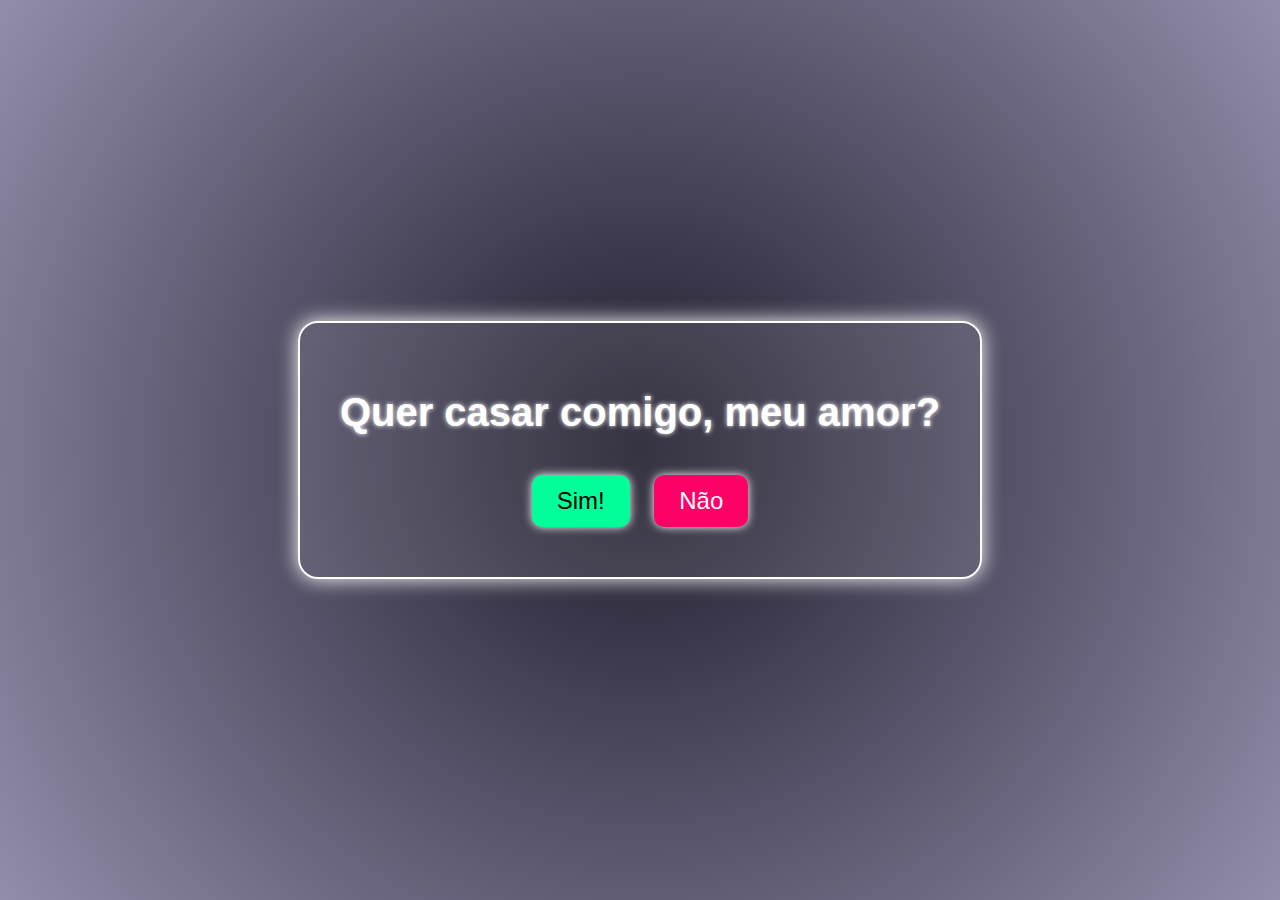
<file: index.html>
<!DOCTYPE html>
<html lang="pt-BR">
<head>
  <meta charset="UTF-8" />
  <meta name="viewport" content="width=device-width, initial-scale=1.0" />
  <title>Quer casar comigo?</title>
  <link rel="stylesheet" href="style.css" />
</head>
<body>
  <div class="container">
    <h1 class="titulo">Quer casar comigo, meu amor?</h1>
    <div class="botoes">
      <button id="sim" onclick="window.location.href='mensagem.html'">Sim!</button>
      <button id="nao">Não</button>
    </div>
    <div id="mensagem-alerta" class="alerta"></div>
  </div>

  <script>
    const btnNao = document.getElementById("nao");
    const alerta = document.getElementById("mensagem-alerta");
    let tentativas = 0;

    function moverBotao() {
      tentativas++;
      if (tentativas > 12) {
        alerta.textContent = "O NÃO NÃO É UMA POSSIBILIDADE PARA VOCÊ";
        alerta.style.display = "block";
      }

      const larguraJanela = window.innerWidth - btnNao.offsetWidth;
      const alturaJanela = window.innerHeight - btnNao.offsetHeight;

      const novaEsquerda = Math.random() * larguraJanela;
      const novoTopo = Math.random() * alturaJanela;

      btnNao.style.position = "absolute";
      btnNao.style.left = novaEsquerda + "px";
      btnNao.style.top = novoTopo + "px";
    }

    btnNao.addEventListener("mouseover", moverBotao);
    btnNao.addEventListener("click", moverBotao);
  </script>
</body>
</html>
</file>
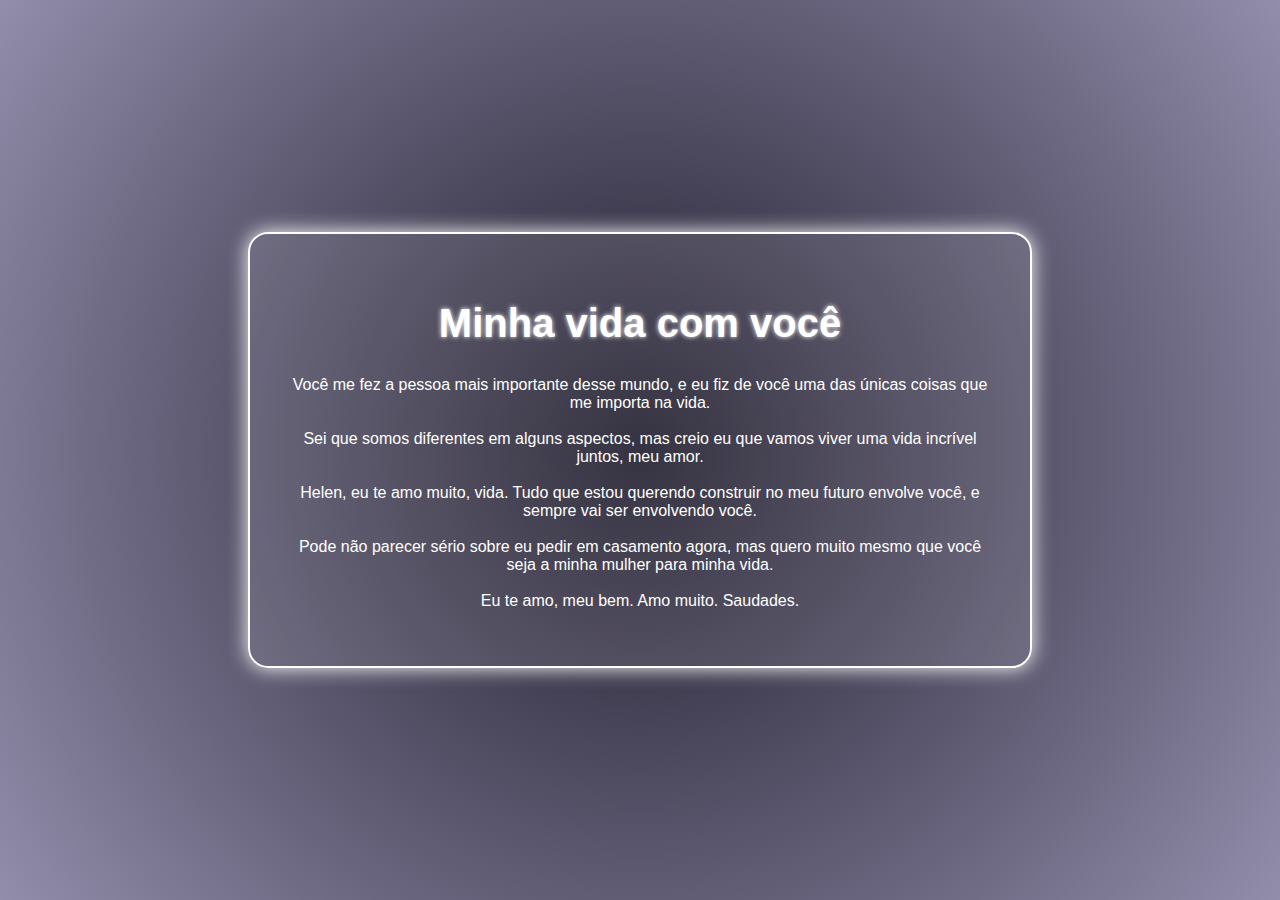
<file: mensagem.html>
<!DOCTYPE html>
<html lang="pt-BR">
<head>
  <meta charset="UTF-8" />
  <meta name="viewport" content="width=device-width, initial-scale=1.0" />
  <title>Minha resposta</title>
  <link rel="stylesheet" href="style.css" />
</head>
<body>
  <div class="container">
    <h1 class="titulo">Minha vida com você</h1>
    <p>
      Você me fez a pessoa mais importante desse mundo, e eu fiz de você uma das únicas coisas que me importa na vida. <br><br>
      Sei que somos diferentes em alguns aspectos, mas creio eu que vamos viver uma vida incrível juntos, meu amor.<br><br>
      Helen, eu te amo muito, vida. Tudo que estou querendo construir no meu futuro envolve você, e sempre vai ser envolvendo você.<br><br>
      Pode não parecer sério sobre eu pedir em casamento agora, mas quero muito mesmo que você seja a minha mulher para minha vida.<br><br>
      Eu te amo, meu bem. Amo muito. Saudades.
    </p>
  </div>
</body>
</html>
</file>
<file: style.css>
body {
  background: radial-gradient(circle, #1f1c2c, #928dab);
  font-family: 'Orbitron', sans-serif;
  color: #fff;
  margin: 0;
  padding: 0;
  overflow: hidden;
  height: 100vh;
  display: flex;
  justify-content: center;
  align-items: center;
  animation: fundoAnimado 10s infinite alternate;
}

@keyframes fundoAnimado {
  0% { background: radial-gradient(circle, #1f1c2c, #928dab); }
  100% { background: radial-gradient(circle, #0f0c29, #302b63); }
}

.container {
  text-align: center;
  max-width: 700px;
  padding: 40px;
  background-color: rgba(255, 255, 255, 0.1);
  border: 2px solid #fff;
  border-radius: 20px;
  box-shadow: 0 0 20px #fff;
}

.titulo {
  font-size: 2.5em;
  margin-bottom: 30px;
  text-shadow: 0 0 5px #fff;
  animation: piscar 1s infinite alternate;
}

@keyframes piscar {
  from { text-shadow: 0 0 10px #ff00ff; }
  to { text-shadow: 0 0 20px #00ffff; }
}

.botoes {
  margin-top: 30px;
}

button {
  font-size: 1.5em;
  padding: 12px 25px;
  margin: 10px;
  border: none;
  border-radius: 10px;
  cursor: pointer;
  transition: all 0.3s ease;
  box-shadow: 0 0 10px #fff;
}

#sim {
  background-color: #00ff99;
  color: #000;
}

#sim:hover {
  transform: scale(1.1);
  box-shadow: 0 0 20px #00ff99;
}

#nao {
  background-color: #ff0066;
  color: white;
}

.alerta {
  display: none;
  margin-top: 40px;
  font-size: 2em;
  color: #ff0066;
  text-shadow: 0 0 10px #ff0066;
  animation: alertaPisca 0.8s infinite alternate;
}

@keyframes alertaPisca {
  from { opacity: 1; }
  to { opacity: 0.5; }
}
</file>
